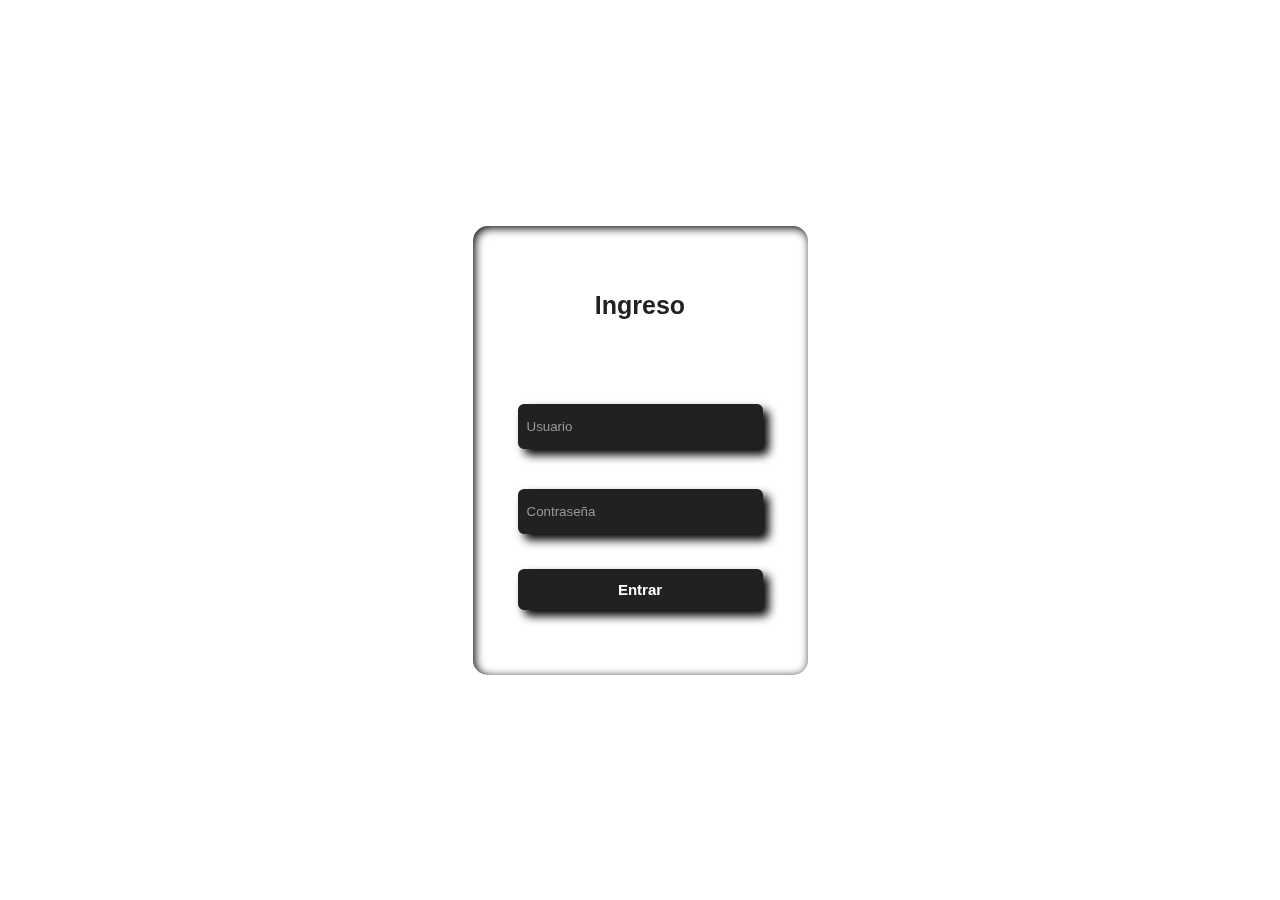
<file: templates/index.html>
<!DOCTYPE html>
<html lang="en">
<head>
    <meta charset="UTF-8">
    <meta name="viewport" content="width=device-width, initial-scale=1.0">
    <title>LOGIN-SCRAP-DATA</title>
    <link rel="stylesheet" href="../static/css/index_style.css">
</head>
<body>
    <div class="container">
        <form class="form" action="/login" method="POST" >
            <div class="form_front">
                <p class="title-login">Ingreso</p>
                <div class="form_details">Login</div>
                <input placeholder="Usuario" class="input" type="text" name="user">
                <input placeholder="Contraseña" class="input" type="text" name="password">
                <button class="btn" type="submit">Entrar</button>
            </div>
        </form>
    </div>
</body>
</html>
</file>
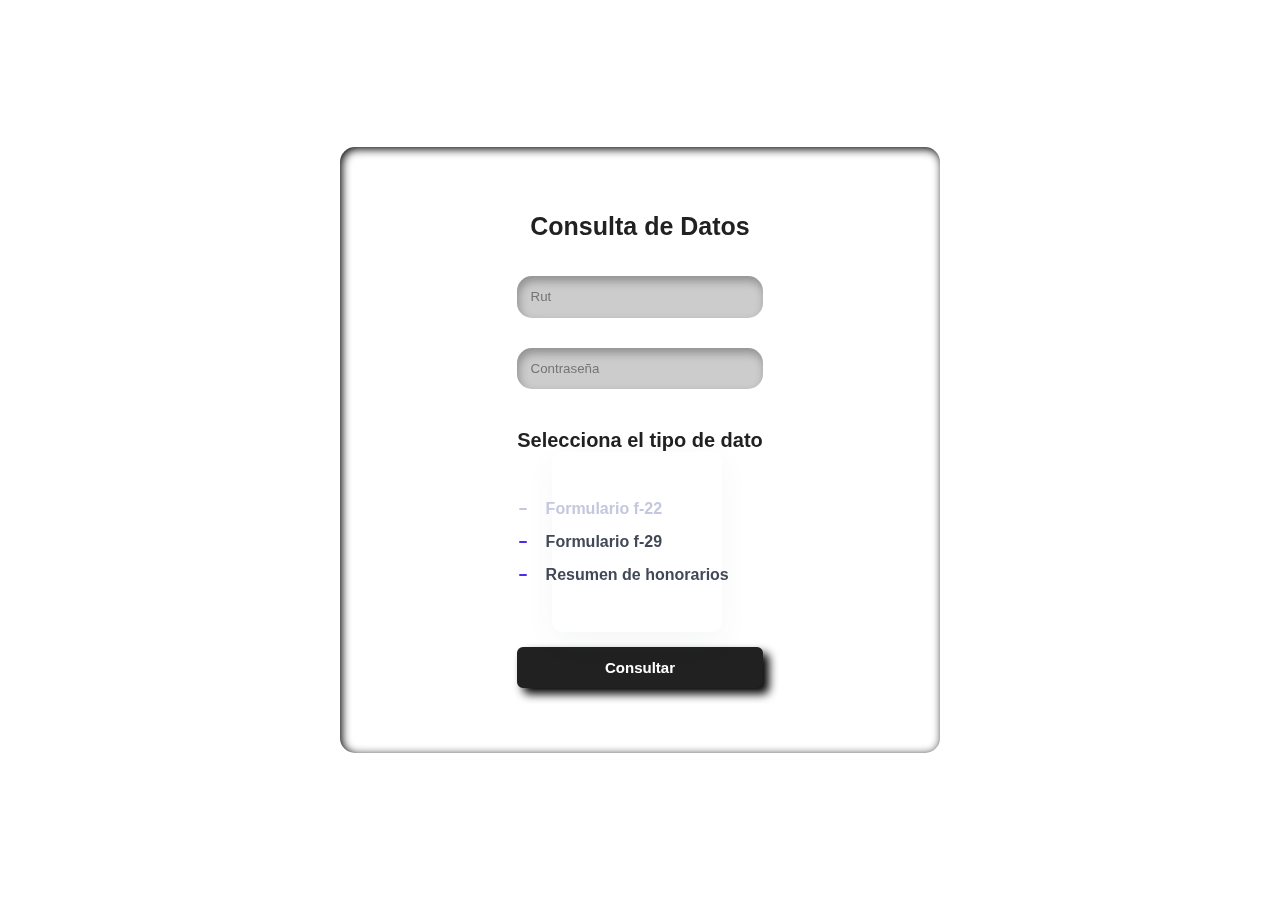
<file: templates/home.html>
<!DOCTYPE html>
<html lang="en">
<head>
    <meta charset="UTF-8">
    <meta name="viewport" content="width=device-width, initial-scale=1.0">
    <title>Scraping</title>
    <link rel="stylesheet" href="../static/css/home_style.css">
</head>
<body>
    <div class="container">
        <form class="form" action="/login" method="POST">
            <div class="form_front">
                <p class="title-login">Consulta de Datos</p>
                <input type="text" autocomplete="off" name="text" class="input" placeholder="Rut">
                <input type="text" autocomplete="off" name="text" class="input" placeholder="Contraseña">
                <h2 class="title-h2">Selecciona el tipo de dato</h2>
                <div id="checklist">
                    <input checked="" value="1" name="r" type="checkbox" id="01">
                    <label for="01">Formulario f-22</label>
                    <input value="2" name="r" type="checkbox" id="02">
                    <label for="02">Formulario f-29</label>
                    <input value="3" name="r" type="checkbox" id="03">
                    <label for="03">Resumen de honorarios</label>
                </div>
                <button class="btn" type="submit">Consultar</button>
            </div>
        </form>
    </div>
</body>
</html>
</file>
<file: static/css/index_style.css>
* {
    margin: 0;
    padding: 0;
    box-sizing: border-box;
}

body{
    display: flex;
    flex-direction: column;
    height: 100vh;
    font-family: Arial, Helvetica, sans-serif;
    font-weight: bold;
}
.title-login{
    color: #212121;
    text-align: center;
    font-size: 25px;
    margin-bottom: 25px;
}
.container {
    display: flex;
    justify-content: center;
    align-items: center;
    height: 100vh; 
}
.form{
    display: flex;
    flex-direction: column;
    justify-content: center;
    align-items: center;
    transform-style: preserve-3d;
    transition: all 1s ease;
    gap: 20px;
    position: absolute;
    backface-visibility: hidden;
    padding: 65px 45px;
    border-radius: 15px;
    box-shadow: inset 2px 2px 10px rgba(0,0,0,1),
    inset -1px -1px 5px rgba(255, 255, 255, 0.6);
}
.form_front{
    display: flex;
    flex-direction: column;
}
.form_details {
    font-size: 25px;
    font-weight: 600;
    padding-bottom: 10px;
    color: white;
}
.input {
    width: 245px;
    min-height: 45px;
    color: #fff;
    outline: none;
    transition: 0.35s;
    padding: 0px 7px;
    margin-top: 20px;
    margin-bottom: 20px;
    background-color: #212121;
    border-radius: 6px;
    border: 2px solid #212121;
    box-shadow: 6px 6px 10px rgba(0,0,0,1),
    1px 1px 10px rgba(255, 255, 255, 0.6);
}
.input::placeholder {
    color: #999;
}
.input:focus.input::placeholder {
    transition: 0.3s;
    opacity: 0;
}
.input:focus {
    transform: scale(1.05);
    box-shadow: 6px 6px 10px rgba(0,0,0,1),
    1px 1px 10px rgba(255, 255, 255, 0.6),
    inset 2px 2px 10px rgba(0,0,0,1),
    inset -1px -1px 5px rgba(255, 255, 255, 0.6);
}
.btn {
    margin-top: 15px;
    padding: 10px 35px;
    cursor: pointer;
    background-color: #212121;
    border-radius: 6px;
    border: 2px solid #212121;
    box-shadow: 6px 6px 10px rgba(0,0,0,1),
    1px 1px 10px rgba(255, 255, 255, 0.6);
    color: #fff;
    font-size: 15px;
    font-weight: bold;
    transition: 0.35s;
}
.btn:hover {
    transform: scale(1.05);
    box-shadow: 6px 6px 10px rgba(0,0,0,1),
    1px 1px 10px rgba(255, 255, 255, 0.6),
    inset 2px 2px 10px rgba(0,0,0,1),
    inset -1px -1px 5px rgba(255, 255, 255, 0.6);
}
.btn:focus {
    transform: scale(1.05);
    box-shadow: 6px 6px 10px rgba(0,0,0,1),
    1px 1px 10px rgba(255, 255, 255, 0.6),
    inset 2px 2px 10px rgba(0,0,0,1),
    inset -1px -1px 5px rgba(255, 255, 255, 0.6);
}

.signup_tog {
    font-weight: 700;
    cursor: pointer;
    text-decoration: underline;
}
</file>
<file: static/css/home_style.css>
* {
    margin: 0;
    padding: 0;
    box-sizing: border-box;
}
body{
    display: flex;
    flex-direction: column;
    height: 100vh;
    font-family: Arial, Helvetica, sans-serif;
    font-weight: bold;
}
.title-login{
    color: #212121;
    text-align: center;
    font-size: 25px;
    margin-bottom: 20px;
}
.title-h2{
    margin-top: 25px;
    color: #212121;
    text-align:left;
    font-weight: bold;
    font-size: 20px;
}
.container {
    display: flex;
    justify-content: center;
    align-items: center;
    height: 100vh; 
}
.div-container{
    display: flex;
    flex-direction: column;
    justify-content: center;
    margin-left: 50px;
}
.form{
    width: 600px;
    display: flex;
    flex-direction: column;
    justify-content: center;
    align-items: center;
    transform-style: preserve-3d;
    transition: all 1s ease;
    gap: 20px;
    position: absolute;
    backface-visibility: hidden;
    padding: 65px 45px;
    border-radius: 15px;
    box-shadow: inset 2px 2px 10px rgba(0,0,0,1),
    inset -1px -1px 5px rgba(255, 255, 255, 0.6);
}
.form_front{
    display: flex;
    flex-direction: column;
}
.input {
    margin-top: 15px;
    margin-bottom: 15px;
    border: none;
    outline: none;
    border-radius: 15px;
    padding: 1em;
    background-color: #ccc;
    box-shadow: inset 2px 5px 10px rgba(0,0,0,0.3);
    transition: 300ms ease-in-out;
}
.input:focus {
    background-color: white;
    transform: scale(1.05);
    box-shadow: 13px 13px 100px #969696,
            -13px -13px 100px #ffffff;
}
.btn {
    margin-top: 15px;
    padding: 10px 35px;
    cursor: pointer;
    background-color: #212121;
    border-radius: 6px;
    border: 2px solid #212121;
    box-shadow: 6px 6px 10px rgba(0,0,0,1),
    1px 1px 10px rgba(255, 255, 255, 0.6);
    color: #fff;
    font-size: 15px;
    font-weight: bold;
    transition: 0.35s;
}
.btn:hover {
    transform: scale(1.05);
    box-shadow: 6px 6px 10px rgba(0,0,0,1),
    1px 1px 10px rgba(255, 255, 255, 0.6),
    inset 2px 2px 10px rgba(0,0,0,1),
    inset -1px -1px 5px rgba(255, 255, 255, 0.6);
}
.btn:focus {
    transform: scale(1.05);
    box-shadow: 6px 6px 10px rgba(0,0,0,1),
    1px 1px 10px rgba(255, 255, 255, 0.6),
    inset 2px 2px 10px rgba(0,0,0,1),
    inset -1px -1px 5px rgba(255, 255, 255, 0.6);
}
#checklist {
    --background: #fff;
    --text: #414856;
    --check: #4f29f0;
    --disabled: #c3c8de;
    --width: 100px;
    --height: 180px;
    --border-radius: 10px;
    background: var(--background);
    width: var(--width);
    height: var(--height);
    border-radius: var(--border-radius);
    position: relative;
    box-shadow: 0 10px 30px rgba(65, 72, 86, 0.05);
    padding: 40px 85px;
    display: grid;
    grid-template-columns: 30px auto;
    align-items: center;
    justify-content: center;
    margin-left: 35px;
}

#checklist label {
    color: var(--text);
    position: relative;
    cursor: pointer;
    display: grid;
    align-items: center;
    width: fit-content;
    transition: color 0.3s ease;
    margin-right: 30px;
    white-space: nowrap;
}

#checklist label::before, #checklist label::after {
    content: "";
    position: absolute;
}

#checklist label::before {
    height: 2px;
    width: 8px;
    left: -27px;
    background: var(--check);
    border-radius: 2px;
    transition: background 0.3s ease;
}

#checklist label:after {
    height: 4px;
    width: 4px;
    top: 8px;
    left: -25px;
    border-radius: 50%;
}

#checklist input[type="checkbox"] {
    -webkit-appearance: none;
    -moz-appearance: none;
    position: relative;
    height: 15px;
    width: 15px;
    outline: none;
    border: 0;
    margin: 0 15px 0 0;
    cursor: pointer;
    background: var(--background);
    display: grid;
    align-items: center;
    margin-right: 20px;
}

#checklist input[type="checkbox"]::before, #checklist input[type="checkbox"]::after {
    content: "";
    position: absolute;
    height: 2px;
    top: auto;
    background: var(--check);
    border-radius: 2px;
}

#checklist input[type="checkbox"]::before {
    width: 0px;
    right: 60%;
    transform-origin: right bottom;
}

#checklist input[type="checkbox"]::after {
    width: 0px;
    left: 40%;
    transform-origin: left bottom;
}

#checklist input[type="checkbox"]:checked::before {
    animation: check-01 0.4s ease forwards;
}

#checklist input[type="checkbox"]:checked::after {
    animation: check-02 0.4s ease forwards;
}

#checklist input[type="checkbox"]:checked + label {
    color: var(--disabled);
    animation: move 0.3s ease 0.1s forwards;
}

#checklist input[type="checkbox"]:checked + label::before {
    background: var(--disabled);
    animation: slice 0.4s ease forwards;
}

#checklist input[type="checkbox"]:checked + label::after {
    animation: firework 0.5s ease forwards 0.1s;
}

@keyframes move {
    50% {
    padding-left: 8px;
    padding-right: 0px;
    }

    100% {
    padding-right: 4px;
    }
}

@keyframes slice {
    60% {
    width: 100%;
    left: 4px;
    }

    100% {
    width: 100%;
    left: -2px;
    padding-left: 0;
    }
}

@keyframes check-01 {
    0% {
    width: 4px;
    top: auto;
    transform: rotate(0);
    }

    50% {
    width: 0px;
    top: auto;
    transform: rotate(0);
    }

    51% {
    width: 0px;
    top: 8px;
    transform: rotate(45deg);
    }

    100% {
    width: 5px;
    top: 8px;
    transform: rotate(45deg);
    }
}

@keyframes check-02 {
    0% {
     width: 4px;
    top: auto;
    transform: rotate(0);
    }

    50% {
    width: 0px;
    top: auto;
    transform: rotate(0);
    }

    51% {
    width: 0px;
    top: 8px;
    transform: rotate(-45deg);
    }

    100% {
    width: 10px;
    top: 8px;
    transform: rotate(-45deg);
    }
}

@keyframes firework {
    0% {
    opacity: 1;
    box-shadow: 0 0 0 -2px #4f29f0, 0 0 0 -2px #4f29f0, 0 0 0 -2px #4f29f0, 0 0 0 -2px #4f29f0, 0 0 0 -2px #4f29f0, 0 0 0 -2px #4f29f0;
    }

    30% {
    opacity: 1;
    }

    100% {
    opacity: 0;
    box-shadow: 0 -15px 0 0px #4f29f0, 14px -8px 0 0px #4f29f0, 14px 8px 0 0px #4f29f0, 0 15px 0 0px #4f29f0, -14px 8px 0 0px #4f29f0, -14px -8px 0 0px #4f29f0;
    }
}
</file>
